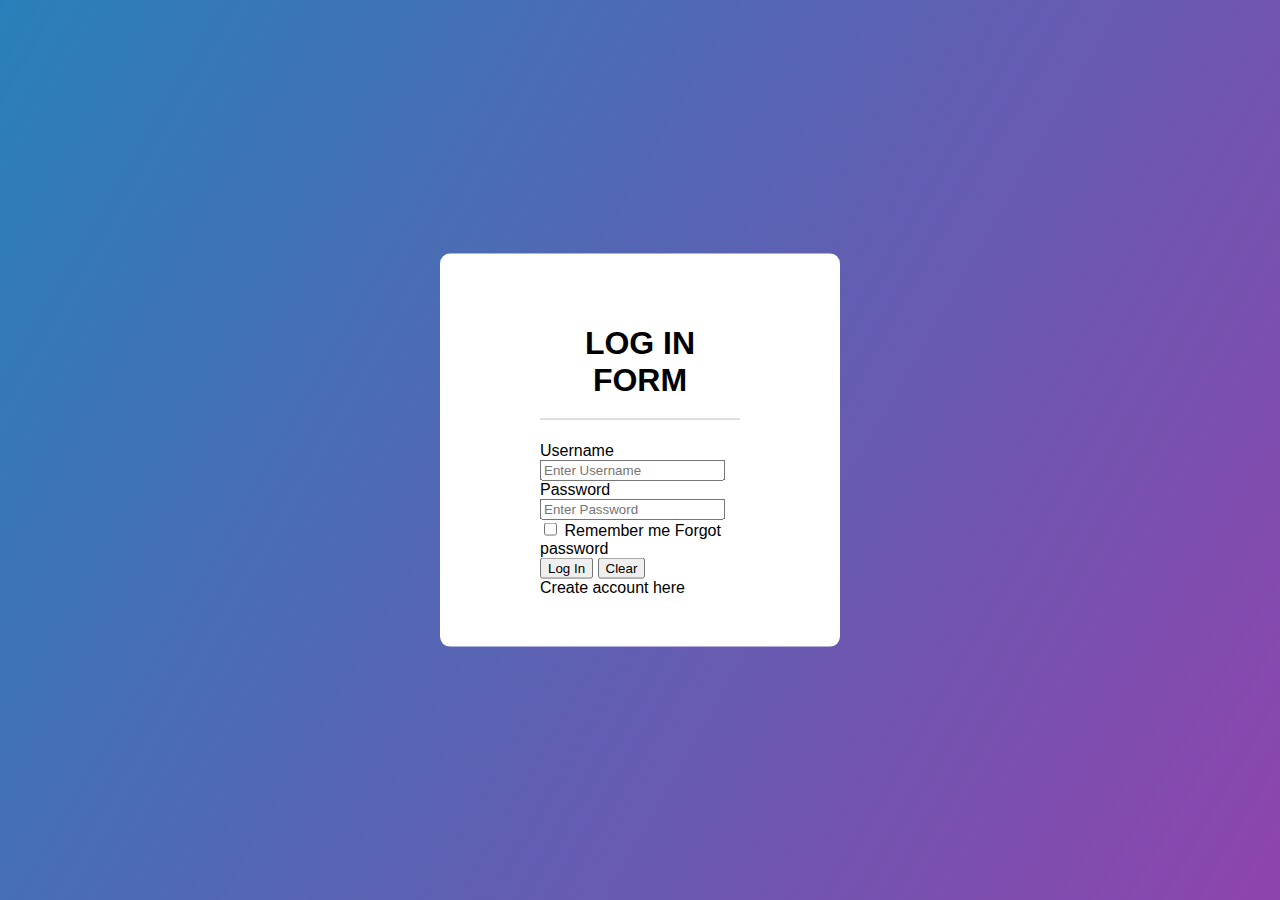
<file: LORA_LAB2/index.html>
<!DOCTYPE html>
<html lang="en">
<head>
    <meta charset="UTF-8">
    <meta http-equiv="X-UA-Compatible" content="IE=edge">
    <meta name="viewport" content="width=device-width, initial-scale=1.0">
    <link rel="stylesheet" href="design.css">
    <title>Document</title>

    
</head>
<body>
    <div class="center">
    <form id="login">
    <h1>LOG IN FORM</h1>
    
        <div>
            <label for="username">Username</label><br/>
            <input type="text" name=""username placeholder="Enter Username">
        </div>
        <div>
            <label for="password">Password</label><br/>
            <input type="password" name="password" placeholder="Enter Password">
        </div>
        <div>
            <input type="checkbox" name="rememberme"> Remember me
            <a href="Forgot-password.html">Forgot password</a>
        </div>
        <div class="pass">
            <button><a href="STIregform.html">Log In </a></button>
            <input type="reset" value="Clear">
        </div>
        <div>
            Create account <a href="signup.html">here</a>
        </div>
    </form>
    
</body>
</html>
</file>
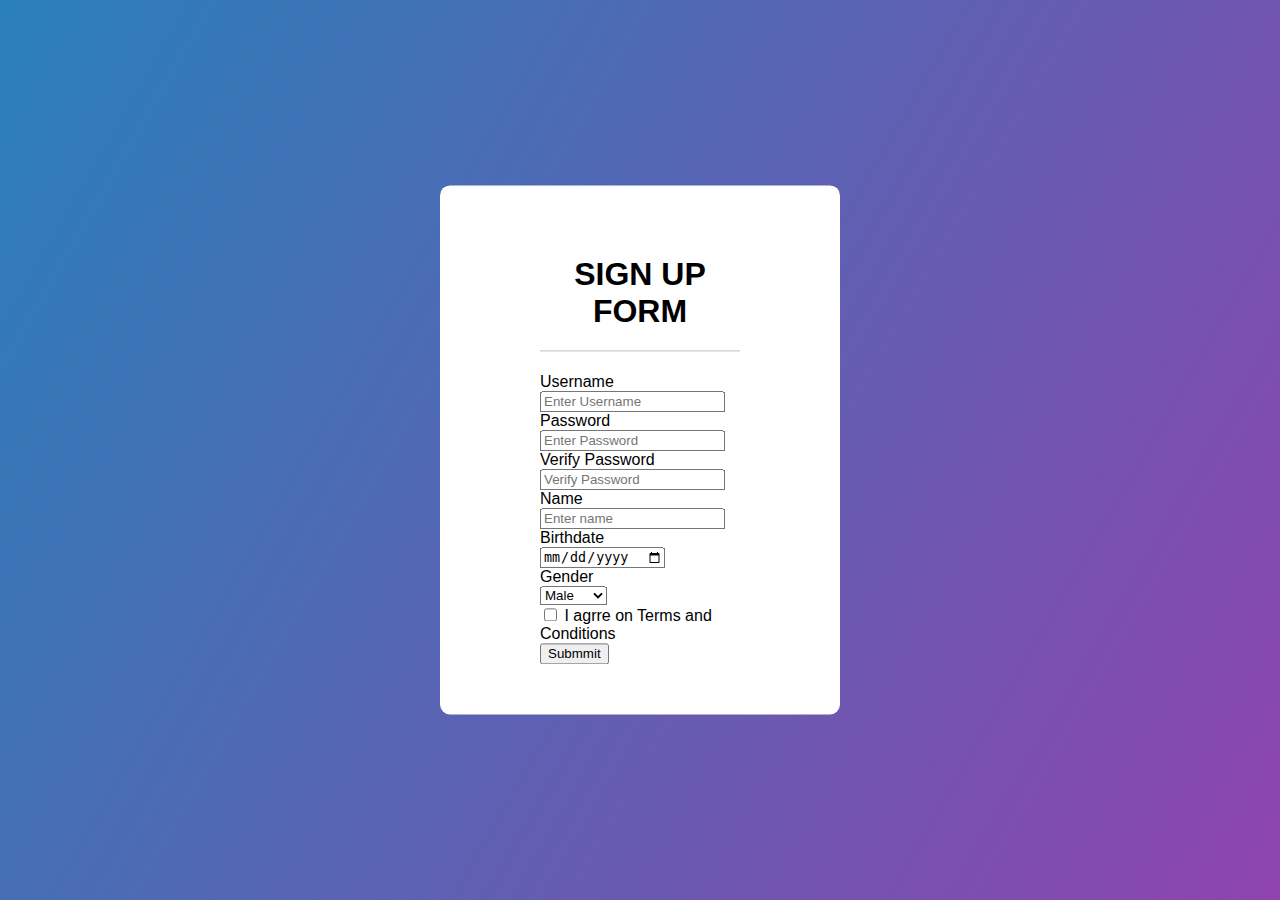
<file: LORA_LAB2/signup.html>
<!DOCTYPE html>
<html lang="en">
<head>
    <meta charset="UTF-8">
    <meta http-equiv="X-UA-Compatible" content="IE=edge">
    <meta name="viewport" content="width=device-width, initial-scale=1.0">
    <link rel="stylesheet" href="design.css">
    <title>Document</title>
    
</head>
<body>
    <div class="center">
        <form id="login">
        <h1>SIGN UP FORM</h1>

        <div>
            <label for="username">Username</label><br/>
            <input type="text" name="username" placeholder="Enter Username">
        </div>
        <div>
            <label for="password">Password</label><br/>
            <input type="password" name="password" placeholder="Enter Password">
        </div>
        <div>
            <label for="confirmpassword">Verify Password</label><br/>
            <input type="password" name="password" placeholder="Verify Password">
        </div>
        <div>
            <label for="name">Name</label><br/>
            <input type="text" name="name" placeholder="Enter name">
        </div>
        <div>
            <label for="Birthdate">Birthdate</label><br/>
            <input type="date" name="Birthdate">
        </div>
        <div>
            <label for="gender">Gender</label><br/>
            <select name="gender">
                <option value="Male">Male</option>
                <option value="Female">Female</option>
                <option value="Other">Other</option>
            </select>
        </div>
        <div>
            <input type="checkbox" name="terms"> I agrre on Terms and Conditions
        </div>
        <div>
           
                <input type="button" value="Submmit">
               
            
        </div>
    
    </form>

   </div>
    
</body>
</html>
</file>
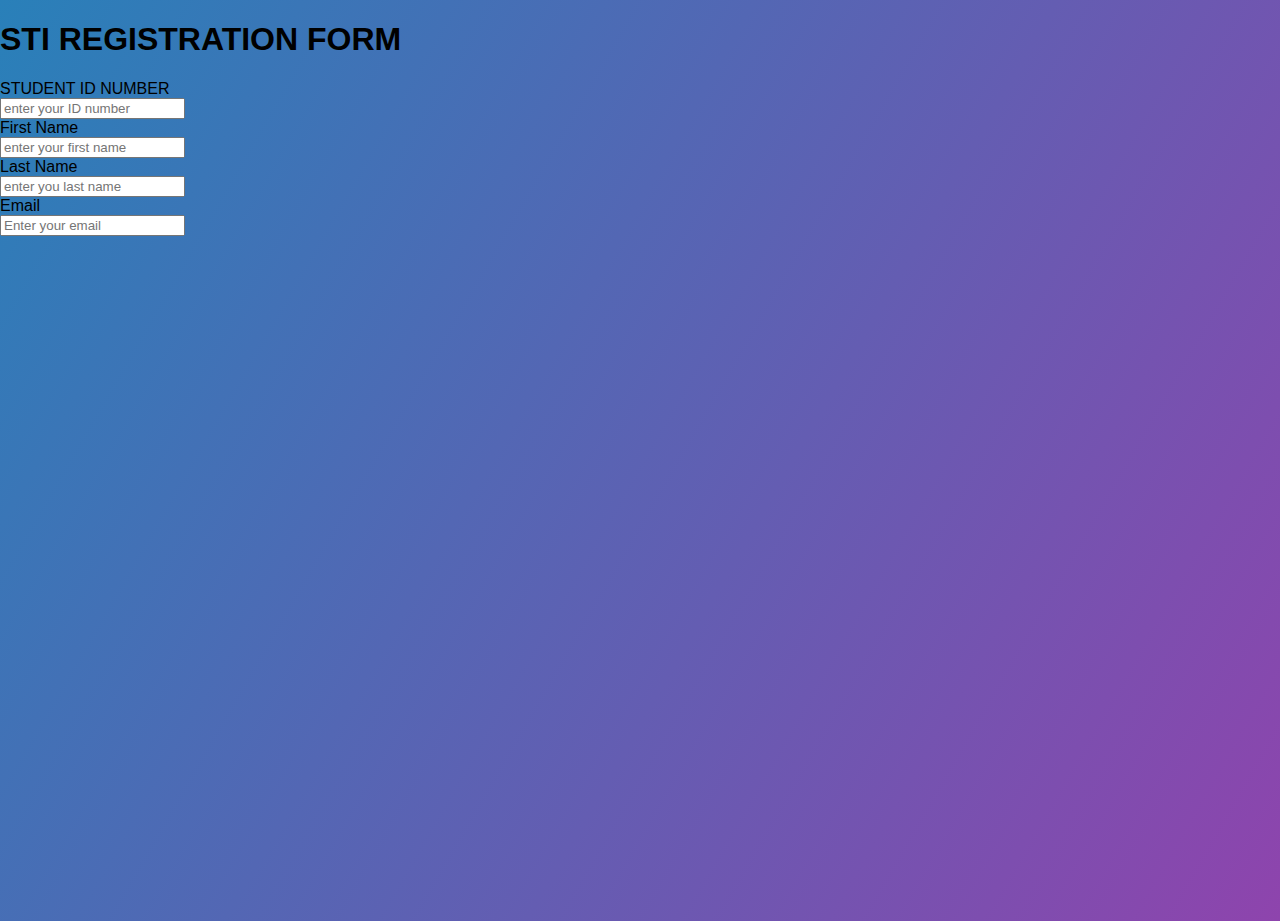
<file: LORA_LAB2/STIregform.html>
<!DOCTYPE html>
<html lang="en">
<head>
    <meta charset="UTF-8">
    <meta http-equiv="X-UA-Compatible" content="IE=edge">
    <meta name="viewport" content="width=device-width, initial-scale=1.0">
    <link rel="stylesheet" href="design.css">
    <title>Document</title>
    
</head>
<body>
    <div class="cintir">
    <form id="registration">
        <h1>STI REGISTRATION FORM</h1>

        <div>
            <label for="id">STUDENT ID NUMBER</label><br/>
            <input type="text" name="id" placeholder="enter your ID number">
        </div>
        <div>
            <label for="firstname">First Name</label><br/>
            <input type="text" name="firstname" placeholder="enter your first name">
        </div>
        <div>
            <label for="lastname">Last Name</label><br/>
            <input type="text" name="lastname" placeholder="enter you last name">
        </div>
        <div>
            <label for="mail">Email</label><br/>
            <input type="email" name="email" placeholder="Enter your email">
        </div>


    </form>
    </div>
    
</body>
</html>
</file>
<file: LORA_LAB2/design.css>
#login{
   
    margin:auto;
    width: 50%;
    padding:50px;
}

body{
    margin:0;
    padding:0;
    font-family: Arial, Helvetica, sans-serif;
    background:linear-gradient(120deg,#2980b9, #8e44ad);
    height:100vh;
    overflow:hidden;
    align-items: center;
    justify-content: center;
}
.center{
    position: absolute;
    top: 50%;
    left: 50%;
    transform: translate(-50%, -50%);
    width: 400px;
    background: white;
    border-radius: 10px;
}
.center h1{
    text-align: center;
    padding:0 0 20px 0;
    border-bottom:1px solid silver
}
a{
    text-decoration: none;
    color:black;
}
</file>
